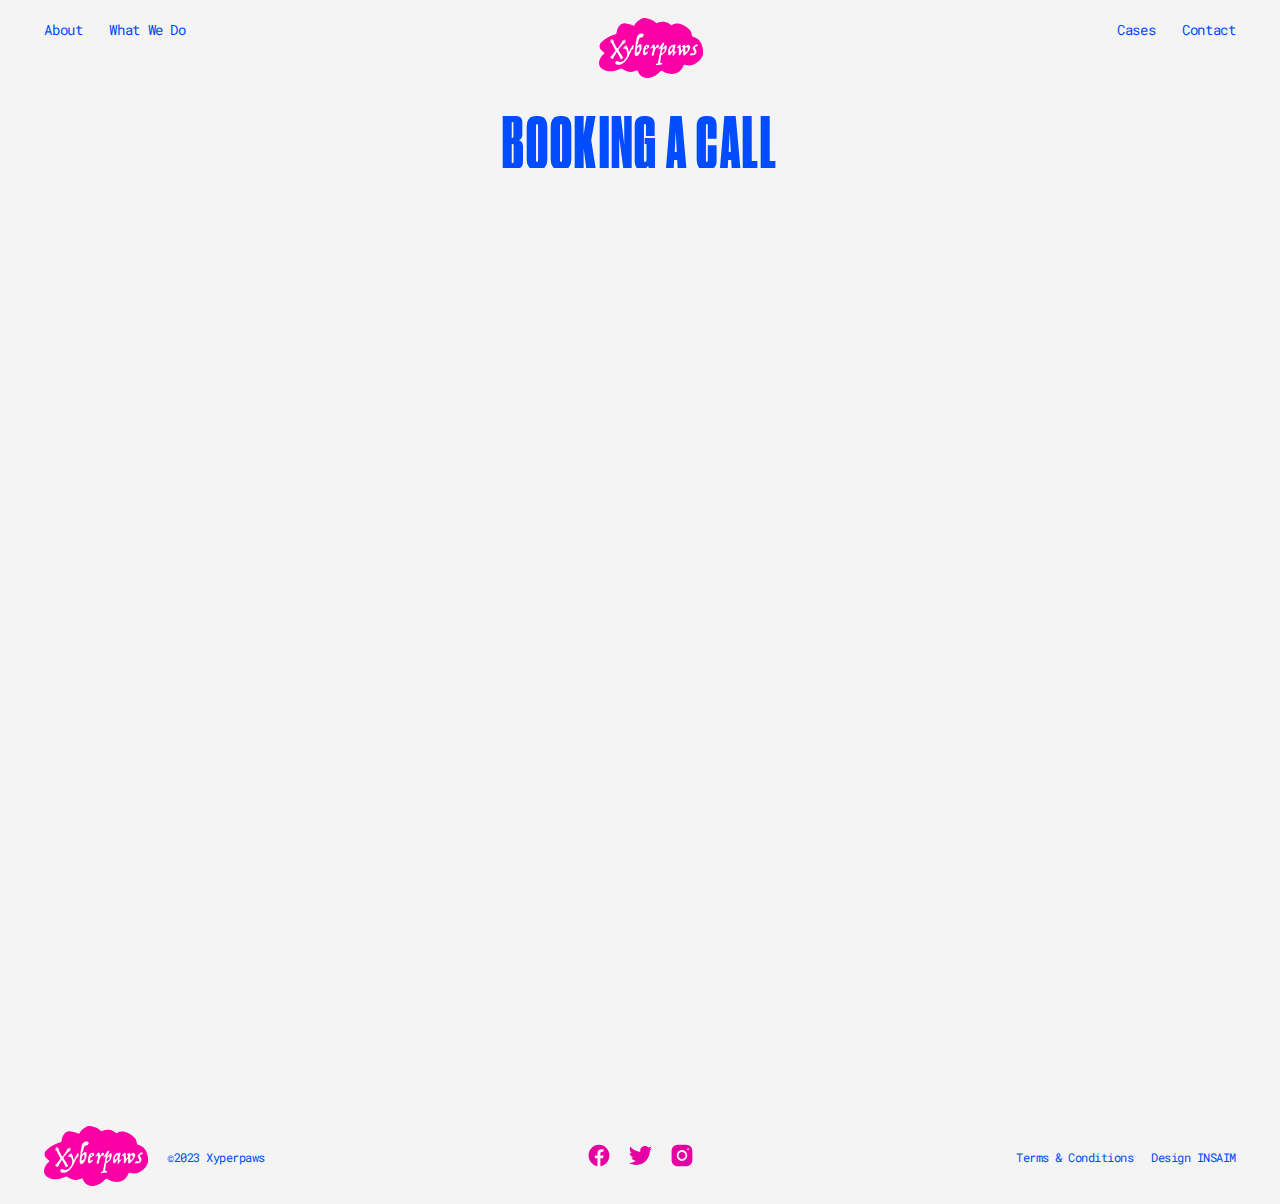
<file: booking-call.html>
<!DOCTYPE html>
<html lang="ru">
  <head>
    <meta charset="UTF-8">
    <meta name="viewport" content="width=device-width, initial-scale=1.0, user-scalable=no">
    <meta http-equiv="X-UA-Compatible" content="ie=edge">
    <title>xyperpaws</title>
    <link rel="stylesheet" href="/./assets/styles/main.css">
  </head>
  <body>
    <div class="page">
      <header class="header">
        <div class="header__menu-nav"><a class="header__menu-link header__menu-link--mobile-logo">
            <picture class="core-picture header__logo"><!----><!---->
              <source srcset="./assets/images/logo.svg" media="(min-width: 1280px)"><img class="lazyload" src="./assets/images/logo.svg" alt="slide" title="slide">
            </picture></a>
          <input id="menu-toggle" type="checkbox">
          <label class="header__menu-button-container" for="menu-toggle">
            <div class="header__menu-button"></div>
          </label>
          <div class="header__menu-container">
            <ul class="header__menu-list">
              <li class="header__menu-item"><a class="header__menu-link" href="#about" data-anchor="section-undefined">About</a></li>
              <li class="header__menu-item"><a class="header__menu-link" href="#whatwedo" data-anchor="section-undefined">What We Do</a></li>
              <li class="header__menu-item header__menu-item--logo"><a class="header__menu-link" data-anchor="section-undefined">
                  <picture class="core-picture header__logo"><!----><!---->
                    <source srcset="./assets/images/logo.svg" media="(min-width: 1280px)"><img class="lazyload" src="./assets/images/logo.svg" alt="slide" title="slide">
                  </picture></a></li>
              <li class="header__menu-item"><a class="header__menu-link" href="#cases" data-anchor="section-undefined">Cases</a></li>
              <li class="header__menu-item"><a class="header__menu-link" href="#contact" data-anchor="section-undefined">Contact</a></li>
            </ul>
          </div>
        </div>
      </header>
      <script>
        window.INIT = {
          xyperpaws: {"bookingCall":{"title":"Booking a call"}}
        };
        
      </script>
      <div class="main">
        <section class="booking-call">
          <div class="core-container">
            <div class="booking-call__content">
              <h1 class="title core-title">Booking a call</h1>
              <!-- Calendly inline widget begin-->
              <div class="calendly-inline-widget" data-url="https://calendly.com/drazdou/30min" style="min-width:320px;height:900px"></div>
              <script type="text/javascript" src="https://assets.calendly.com/assets/external/widget.js" async=""></script>
            </div>
          </div>
        </section>
      </div>
      <footer class="footer">
        <div class="core-container footer__container">
          <div class="footer__content">
            <ul class="footer__list footer__list--column-mobile">
              <li><a href="/">
                  <picture class="core-picture footer__logo"><!----><!---->
                    <source srcset="./assets/images/logo.svg" media="(min-width: 1280px)"><img src="./assets/images/logo.svg" alt="" title="">
                  </picture></a></li>
              <li class="footer__item footer__item--desktop"><a class="footer__link">©2023 Xyperpaws</a></li>
            </ul>
            <ul class="footer__list footer__list--social-icons">
              <li><a href="#">
                  <picture class="core-picture footer__social-icon"><!----><!---->
                    <source srcset="./assets/images/facebook.svg" media="(min-width: 1280px)"><img class="lazyload" src="./assets/images/facebook.svg" alt="" title="">
                  </picture></a></li>
              <li><a href="#">
                  <picture class="core-picture footer__social-icon"><!----><!---->
                    <source srcset="./assets/images/twitter.svg" media="(min-width: 1280px)"><img class="lazyload" src="./assets/images/twitter.svg" alt="" title="">
                  </picture></a></li>
              <li><a href="#">
                  <picture class="core-picture footer__social-icon"><!----><!---->
                    <source srcset="./assets/images/instagram.svg" media="(min-width: 1280px)"><img class="lazyload" src="./assets/images/instagram.svg" alt="" title="">
                  </picture></a></li>
            </ul>
            <ul class="footer__list">
              <li class="footer__item footer__item--mobile"><a class="footer__link">©2023 Xyperpaws</a></li>
              <li class="footer__item"><a class="footer__link" href="#">Terms & Conditions</a></li>
              <li class="footer__item"><a class="footer__link" href="#">Design INSAIM</a></li>
            </ul>
          </div>
        </div>
      </footer>
    </div>
    <script type="text/javascript" src="/./assets/scripts/chunk/1-09d321f7cd3c48adc680.chunk.js" async defer></script>
    <script type="text/javascript" src="/./assets/scripts/main.bundle.js" async defer></script>
  </body>
</html>
</file>
<file: assets/styles/main.css>
@font-face{font-family:Druk Condensed Super;src:url(/assets/fonts/DrunkCondensed/Druk-Condensed-Super-Web.eot);src:url(/assets/fonts/DrunkCondensed/Druk-Condensed-Super-Web.eot#iefix) format("embedded-opentype"),url(/assets/fonts/DrunkCondensed/Druk-Condensed-Super-Web.woff2) format("woff2"),url(../../assets/fonts/Druk-Condensed-Super-Web.woff) format("woff"),url(/assets/fonts/DrunkCondensed/Druk-Condensed-Super-Web.ttf) format("truetype");font-weight:400;font-style:normal;font-display:auto}@font-face{font-family:Roboto Mono;src:url(/assets/fonts/RobotoMono/RobotoMono-MediumItalic.ttf) format("truetype");font-weight:500;font-style:italic;font-display:auto}@font-face{font-family:Roboto Mono;src:url(/assets/fonts/RobotoMono/RobotoMono-Regular.ttf) format("truetype");font-weight:400;font-style:normal;font-display:auto}*{padding:0;margin:0;outline:0}*,:after,:before{box-sizing:border-box}html{font-size:16px;height:100%;width:100%}body{font-family:Roboto Mono,sans-serif;color:#000;background:#f5f4f4}body,html{height:100%;width:100%}footer{-ms-flex-negative:0;flex-shrink:0}a{text-decoration:none;outline:0;cursor:pointer;transition:color .3s ease}textarea{resize:none;-ms-overflow-style:none}input[type=number]{-moz-appearance:textfield}input[type=number]::-webkit-inner-spin-button,input[type=number]::-webkit-outer-spin-button{-webkit-appearance:none;margin:0}input,textarea{cursor:text}button{background:none}button,input,select,textarea{font-family:Roboto Mono,sans-serif;border:0;outline:0;padding:0;border-radius:0;cursor:pointer;box-shadow:none;appearance:none}button::-ms-clear,button::-ms-reveal,input::-ms-clear,input::-ms-reveal,select::-ms-clear,select::-ms-reveal,textarea::-ms-clear,textarea::-ms-reveal{display:none}button::-moz-focus-inner,button::-moz-focus-outer,input::-moz-focus-inner,input::-moz-focus-outer,select::-moz-focus-inner,select::-moz-focus-outer,textarea::-moz-focus-inner,textarea::-moz-focus-outer{border:0}ul{list-style:none}ul li{list-style-image:url([data-uri])}img{max-width:100%;height:auto}picture,svg{display:block}svg{width:100%;height:100%;transition:stroke .3s ease,fill .3s ease;pointer-events:none}.page{-ms-flex:1 0 auto;flex:1 0 auto;overflow:hidden}.lazyload,.lazyloading{opacity:0}.lazyloaded{opacity:1;transition:opacity .3s ease}.body-overflow-lock{overflow:hidden}.swiper-container{margin-left:auto;margin-right:auto;position:relative;overflow:hidden;z-index:1}.swiper-container .swiper-notification{position:absolute;left:0;top:0;pointer-events:none;opacity:0;z-index:-1000}.swiper-wrapper{z-index:1;display:-ms-flexbox;display:flex;transition-property:transform;box-sizing:content-box;transform:translateZ(0)}.swiper-slide,.swiper-wrapper{position:relative;width:100%;height:100%}.swiper-slide{-ms-flex-negative:0;flex-shrink:0}.swiper-container-no-flexbox .swiper-slide{float:left}.swiper-container-vertical>.swiper-wrapper{-ms-flex-direction:column;flex-direction:column}.swiper-container-android .swiper-slide{transform:translateZ(0)}.swiper-container-multirow>.swiper-wrapper{-ms-flex-wrap:wrap;flex-wrap:wrap}.swiper-container-free-mode>.swiper-wrapper{transition-timing-function:ease-out;margin:0 auto}.swiper-container-autoheight,.swiper-container-autoheight .swiper-slide{height:auto}.swiper-container-autoheight .swiper-wrapper{-ms-flex-align:start;align-items:flex-start;transition-property:transform,height}.swiper-wp8-horizontal{-ms-touch-action:pan-y;touch-action:pan-y}.swiper-wp8-vertical{-ms-touch-action:pan-x;touch-action:pan-x}.swiper-pagination-progress{background:rgba(0,0,0,.25);position:absolute}.swiper-pagination-progress .swiper-pagination-progressbar{background:#007aff;position:absolute;left:0;top:0;width:100%;height:100%;transform:scale(0);transform-origin:left top}.swiper-container-rtl .swiper-pagination-progress .swiper-pagination-progressbar{transform-origin:right top}.swiper-container-horizontal>.swiper-pagination-progress{width:100%;height:4px;left:0;top:0}.swiper-container-vertical>.swiper-pagination-progress{width:4px;height:100%;left:0;top:0}.swiper-pagination-progress.swiper-pagination-white{background:hsla(0,0%,100%,.5)}.swiper-pagination-progress.swiper-pagination-white .swiper-pagination-progressbar{background:#fff}.swiper-pagination-progress.swiper-pagination-black .swiper-pagination-progressbar{background:#000}.swiper-container-3d .swiper-cube-shadow,.swiper-container-3d .swiper-slide,.swiper-container-3d .swiper-slide-shadow-bottom,.swiper-container-3d .swiper-slide-shadow-left,.swiper-container-3d .swiper-slide-shadow-right,.swiper-container-3d .swiper-slide-shadow-top,.swiper-container-3d .swiper-wrapper{transform-style:preserve-3d}.swiper-container-3d .swiper-slide-shadow-bottom,.swiper-container-3d .swiper-slide-shadow-left,.swiper-container-3d .swiper-slide-shadow-right,.swiper-container-3d .swiper-slide-shadow-top{position:absolute;left:0;top:0;width:100%;height:100%;pointer-events:none;z-index:10}.swiper-container-3d .swiper-slide-shadow-left{background-image:linear-gradient(270deg,rgba(0,0,0,.5),transparent)}.swiper-container-3d .swiper-slide-shadow-right{background-image:linear-gradient(90deg,rgba(0,0,0,.5),transparent)}.swiper-container-3d .swiper-slide-shadow-top{background-image:linear-gradient(0deg,rgba(0,0,0,.5),transparent)}.swiper-container-3d .swiper-slide-shadow-bottom{background-image:linear-gradient(180deg,rgba(0,0,0,.5),transparent)}.swiper-container-coverflow .swiper-wrapper{-ms-perspective:1200}.swiper-zoom-container{width:100%;height:100%;display:-ms-flexbox;display:flex;-ms-flex-pack:center;justify-content:center;-ms-flex-align:center;align-items:center;text-align:center}.swiper-zoom-container>canvas,.swiper-zoom-container>img,.swiper-zoom-container>svg{max-width:100%;max-height:100%;object-fit:contain}.swiper-scrollbar{border-radius:.625rem;position:relative;-ms-touch-action:none;background:rgba(0,0,0,.1)}.swiper-container-horizontal>.swiper-scrollbar{position:absolute;left:1%;bottom:3px;z-index:50;height:5px;width:98%}.swiper-container-vertical>.swiper-scrollbar{position:absolute;right:3px;top:1%;z-index:50;width:5px;height:98%}.swiper-scrollbar-drag{height:100%;width:100%;position:relative;background:rgba(0,0,0,.5);border-radius:.625rem;left:0;top:0}.swiper-scrollbar-cursor-drag{cursor:move}.swiper-lazy-preloader{width:2.625rem;height:2.625rem;position:absolute;left:50%;top:50%;margin-left:-21px;margin-top:-21px;z-index:10;transform-origin:50%;animation:a 1s steps(12) infinite}.swiper-lazy-preloader:after{display:block;content:"";width:100%;height:100%;background-image:url("data:image/svg+xml;charset=utf-8,%3Csvg viewBox='0 0 120 120' xmlns='http://www.w3.org/2000/svg' xmlns:xlink='http://www.w3.org/1999/xlink'%3E%3Cdefs%3E%3Cpath id='a' stroke='%236c6c6c' stroke-width='11' stroke-linecap='round' d='M60 7v20'/%3E%3C/defs%3E%3Cuse xlink:href='%23a' opacity='.27'/%3E%3Cuse xlink:href='%23a' opacity='.27' transform='rotate(30 60 60)'/%3E%3Cuse xlink:href='%23a' opacity='.27' transform='rotate(60 60 60)'/%3E%3Cuse xlink:href='%23a' opacity='.27' transform='rotate(90 60 60)'/%3E%3Cuse xlink:href='%23a' opacity='.27' transform='rotate(120 60 60)'/%3E%3Cuse xlink:href='%23a' opacity='.27' transform='rotate(150 60 60)'/%3E%3Cuse xlink:href='%23a' opacity='.37' transform='rotate(180 60 60)'/%3E%3Cuse xlink:href='%23a' opacity='.46' transform='rotate(210 60 60)'/%3E%3Cuse xlink:href='%23a' opacity='.56' transform='rotate(240 60 60)'/%3E%3Cuse xlink:href='%23a' opacity='.66' transform='rotate(270 60 60)'/%3E%3Cuse xlink:href='%23a' opacity='.75' transform='rotate(300 60 60)'/%3E%3Cuse xlink:href='%23a' opacity='.85' transform='rotate(330 60 60)'/%3E%3C/svg%3E");background-position:50%;background-size:100%;background-repeat:no-repeat}.swiper-lazy-preloader-white:after{background-image:url("data:image/svg+xml;charset=utf-8,%3Csvg viewBox='0 0 120 120' xmlns='http://www.w3.org/2000/svg' xmlns:xlink='http://www.w3.org/1999/xlink'%3E%3Cdefs%3E%3Cpath id='a' stroke='%23fff' stroke-width='11' stroke-linecap='round' d='M60 7v20'/%3E%3C/defs%3E%3Cuse xlink:href='%23a' opacity='.27'/%3E%3Cuse xlink:href='%23a' opacity='.27' transform='rotate(30 60 60)'/%3E%3Cuse xlink:href='%23a' opacity='.27' transform='rotate(60 60 60)'/%3E%3Cuse xlink:href='%23a' opacity='.27' transform='rotate(90 60 60)'/%3E%3Cuse xlink:href='%23a' opacity='.27' transform='rotate(120 60 60)'/%3E%3Cuse xlink:href='%23a' opacity='.27' transform='rotate(150 60 60)'/%3E%3Cuse xlink:href='%23a' opacity='.37' transform='rotate(180 60 60)'/%3E%3Cuse xlink:href='%23a' opacity='.46' transform='rotate(210 60 60)'/%3E%3Cuse xlink:href='%23a' opacity='.56' transform='rotate(240 60 60)'/%3E%3Cuse xlink:href='%23a' opacity='.66' transform='rotate(270 60 60)'/%3E%3Cuse xlink:href='%23a' opacity='.75' transform='rotate(300 60 60)'/%3E%3Cuse xlink:href='%23a' opacity='.85' transform='rotate(330 60 60)'/%3E%3C/svg%3E")}@keyframes a{to{transform:rotate(1turn)}}.swiper-pagination{width:100%;height:.5625rem;display:-ms-flexbox;display:flex;-ms-flex-align:center;align-items:center;text-align:center;transition:.3s;transform:translateZ(0);z-index:10}.swiper-pagination.swiper-pagination-hidden{opacity:0}.swiper-pagination-bullet{display:-ms-flexbox;display:flex;width:.6875rem;height:.6875rem;border:1px solid #dadada;border-radius:50%;margin-right:.9375rem;background-color:hsla(0,0%,100%,.4);transition:.4s;cursor:pointer}.swiper-pagination-bullet:last-of-type{margin-right:0}.swiper-pagination-bullet.swiper-pagination-bullet-active,.swiper-pagination-bullet:hover{border-color:#316da3;background-color:#316da3}button.swiper-pagination-bullet{border:none;margin:0;padding:0;box-shadow:none;appearance:none}.swiper-pagination-bullets-dynamic{overflow:hidden}.swiper-pagination-bullets-dynamic .swiper-pagination-bullet{transform:scale(.33);position:relative}.swiper-pagination-bullets-dynamic .swiper-pagination-bullet-active,.swiper-pagination-bullets-dynamic .swiper-pagination-bullet-active-main{transform:scale(1)}.swiper-pagination-bullets-dynamic .swiper-pagination-bullet-active-next,.swiper-pagination-bullets-dynamic .swiper-pagination-bullet-active-next-next,.swiper-pagination-bullets-dynamic .swiper-pagination-bullet-active-prev,.swiper-pagination-bullets-dynamic .swiper-pagination-bullet-active-prev-prev{transform:scale(0)}.swiper-pagination-clickable .swiper-pagination-bullet{cursor:pointer}.swiper-pagination-white .swiper-pagination-bullet{background:#fff}.swiper-container-vertical>.swiper-pagination-bullets{right:.625rem;top:50%;transform:translate3d(0,-50%,0)}.swiper-container-vertical>.swiper-pagination-bullets .swiper-pagination-bullet{margin:5px 0;display:block}.swiper-container-horizontal .swiper-pagination-bullets.swiper-pagination-bullets-dynamic .swiper-pagination-bullet{transition:transform .2s,left .2s}.swiper-container-horizontal.swiper-container-rtl .swiper-pagination-bullets-dynamic .swiper-pagination-bullet{transition:transform .2s,right .2s}.core-animation{will-change:transform,opacity}.core-animation--opacity,.core-animation--opacity>*{opacity:0}.core-container{padding:0 2.6666666667vw;margin:auto;max-width:100vw;font-weight:500}@media(min-width:1024px){.core-container{padding:0 3.4722222222vw}}.core-btn{font-family:Roboto Mono;font-weight:400;font-size:4.2666666667vw;line-height:5.8666666667vw;text-align:center;letter-spacing:-.04em;color:#fff;background:#fc00a5;border-radius:5px;padding:3.2vw 6.6666666667vw;pointer-events:auto}@media(min-width:768px){.core-btn{padding:1.0416666667vw 2.0833333333vw;line-height:1.7361111111vw;font-size:1.3888888889vw}}@media(min-width:1024px){.core-btn{padding:.8333333333vw 1.7361111111vw;line-height:1.5277777778vw;font-size:1.1111111111vw}}.core-input__field{display:-ms-flexbox;display:flex;-ms-flex-direction:row;flex-direction:row;-ms-flex-align:start;align-items:flex-start;padding:5.3333333333vw;gap:2.6666666667vw;width:100%;font-style:normal;font-weight:400;font-size:3.7333333333vw;line-height:135%;letter-spacing:-.04em;color:#004cfe;background:#f5f4f4;border-radius:5px}.core-input__field:-ms-input-placeholder{color:#004cfe}.core-input__field::placeholder{color:#004cfe}@media(min-width:768px){.core-input__field{font-size:.9722222222vw;line-height:1.3194444444vw;gap:.6944444444vw;padding:1.3888888889vw}}.core-input__field--textarea{height:32vw}@media(min-width:768px){.core-input__field--textarea{height:8.3333333333vw}}.core-input--radio{display:-ms-flexbox;display:flex;gap:4.5333333333vw 2.6666666667vw;-ms-flex-align:start;align-items:flex-start}@media(min-width:768px){.core-input--radio{-ms-flex-align:center;align-items:center}}.core-input--radio input[type=radio]{-ms-flex-negative:0;flex-shrink:0;appearance:none;align-self:flex-start;margin:0;font:inherit;color:currentColor;width:5.3333333333vw;height:5.3333333333vw;border:1px solid #fc00a5;border-radius:3px;padding:2.6666666667vw;display:-ms-grid;display:grid;place-content:center}@media(min-width:768px){.core-input--radio input[type=radio]{padding:.6944444444vw;width:1.3888888889vw;height:1.3888888889vw}}.core-input--radio input[type=radio]:before{content:"";width:.4166666667vw;height:.4166666667vw;border-radius:50%;transform:scale(0);transition:transform .12s ease-in-out;box-shadow:inset 1em 1em}.core-input--radio input[type=radio]:checked:before{transform:scale(3);color:#fc00a5}@media(min-width:768px){.core-input--radio input[type=radio]:checked:before{transform:scale(1)}}@media(min-width:768px){.core-input--radio{width:100%;gap:1.1805555556vw .6944444444vw}}.core-input__text{font-family:Roboto Mono;font-style:normal;font-weight:400;font-size:3.7333333333vw;line-height:135%;letter-spacing:-.04em;color:#fc00a5}@media(min-width:768px){.core-input__text{font-size:.9722222222vw;max-width:15.2777777778vw;input:-internal-autofill-selected}}.core-input--error>input,.core-input--error>textarea{background:rgba(252,0,165,.2)}input:-webkit-autofill,input:-webkit-autofill:focus,input:-webkit-autofill:hover{-webkit-text-fill-color:#004cfe;-webkit-box-shadow:0 0 0 40rem #f5f4f4 inset}.core-input--error>input:-webkit-autofill,.core-input--error>input:-webkit-autofill:focus,.core-input--error>input:-webkit-autofill:hover{-webkit-text-fill-color:#004cfe;-webkit-box-shadow:0 0 0 40rem rgba(252,0,165,.2) inset}.title{font-family:Druk Condensed Super,sans-serif;font-style:normal;font-weight:500;font-size:13.3333333333vw;line-height:10.6666666667vw;text-align:center;letter-spacing:.03em;text-transform:uppercase;color:#004cfe;margin-bottom:10.6666666667vw;clip-path:polygon(0 0,100% 0,100% 100%,0 100%)}.title,.title .char{position:relative;top:-1.3333333333vw}@media(min-width:375px){.title,.title .char{top:-.3472222222vw}.title .char{position:relative}}@media(min-width:768px){.title{font-size:5.5555555556vw;line-height:4.4444444444vw;margin-bottom:2.7777777778vw}}@media(min-width:1024px){.title{font-size:5.5555555556vw;line-height:4.4444444444vw}}.core-picture{display:block}.core-picture img{display:block;width:100%;height:100%}.core-text{color:#000;font-size:.9722222222vw;line-height:1.3888888889vw;margin-bottom:3.0555555556vw}@media(min-width:1280px){.core-text{font-size:1.25vw;line-height:2.0833333333vw}}.header{position:fixed;top:0;left:0;right:0;z-index:500}@media(min-width:768px){.header{position:absolute}}.header__menu-nav{padding:2.6666666667vw;display:-ms-flexbox;display:flex;-ms-flex-pack:justify;justify-content:space-between;background-color:#f5f4f4}@media(min-width:768px){.header__menu-nav{padding-top:1.3888888889vw;padding-left:3.4722222222vw;padding-right:3.4722222222vw;background:transparent}}.header__mobile-container{padding:2.6666666667vw;display:-ms-flexbox;display:flex;-ms-flex-pack:justify;justify-content:space-between}@media(min-width:768px){.header__mobile-container{display:none}}.header__menu-button-container{width:13.3333333333vw;height:13.3333333333vw;z-index:200;display:-ms-flexbox;display:flex;-ms-flex-align:center;align-items:center;-ms-flex-pack:center;justify-content:center;cursor:pointer;-ms-flex-direction:column;flex-direction:column}@media(min-width:768px){.header__menu-button-container{display:none}}.header__menu-button{width:100%;height:100%;display:-ms-flexbox;display:flex;-ms-flex-pack:center;justify-content:center;-ms-flex-align:center;align-items:center;border-radius:5px;background:#004cfe}.header__menu-button:after,.header__menu-button:before{display:block;background-color:#fff;position:absolute;height:.5333333333vw;width:5.3333333333vw;transition:transform .4s cubic-bezier(.23,1,.32,1);border-radius:2px}.header__menu-button:before{content:"";margin-top:1.0666666667vw;background-color:#fff}.header__menu-button:after{content:"";margin-top:-1.0666666667vw;background-color:#fff}#menu-toggle:checked+.header__menu-button-container .header__menu-button:before{margin-top:0;transform:rotate(405deg);background-color:#004cfe}#menu-toggle:checked+.header__menu-button-container .header__menu-button{background-color:#fff}#menu-toggle:checked+.header__menu-button-container .header__menu-button:after{margin-top:0;transform:rotate(-405deg);background-color:#004cfe}.header__menu-container{display:none;-ms-flex-align:center;align-items:center;-ms-flex-pack:center;justify-content:center;position:fixed;top:0;left:0;right:0;bottom:0;background:#004cfe}@media(min-width:768px){.header__menu-container{display:block;position:static;background:transparent;width:100%}}#menu-toggle:checked~.header__menu-container,.header__menu-list{display:-ms-flexbox;display:flex}.header__menu-list{-ms-flex-align:start;align-items:flex-start;-ms-flex-direction:column;flex-direction:column}@media(min-width:768px){.header__menu-list{gap:2.0833333333vw;-ms-flex-direction:row;flex-direction:row;-ms-flex-pack:justify;justify-content:space-between}}.header__menu-link{font-family:Roboto Mono;font-style:normal;font-weight:400;font-size:4.2666666667vw;line-height:135%;text-align:center;letter-spacing:-.0277777778vw;color:#fff}@media(min-width:768px){.header__menu-link{gap:1.3888888889vw;-ms-flex-direction:row;flex-direction:row;color:#004cfe;font-size:1.1111111111vw}}.header__menu-link--mobile-logo{z-index:200;display:inline-block;width:22.9333333333vw;height:13.3333333333vw}@media(min-width:768px){.header__menu-link--mobile-logo{display:none}}.header__menu-item{margin:auto}@media(min-width:768px){.header__menu-item{margin:unset}}.header__menu-item--logo{display:none;margin:auto}@media(min-width:768px){.header__menu-item--logo{display:inline-block}}.main{display:block}.help-you{position:relative}.help-you__title .word{transform:translateY(150px)}.help-you__title .char{opacity:1!important;transform:translateY(0)!important}.help-you__content{padding-top:13.3333333333vw;padding-bottom:21.3333333333vw}@media(min-width:768px){.help-you__content{padding-top:6.9444444444vw;padding-bottom:6.9444444444vw}}.help-you__items{display:-ms-flexbox;display:flex;-ms-flex-wrap:wrap;flex-wrap:wrap;-ms-flex-direction:column;flex-direction:column;gap:2.6666666667vw;margin-bottom:10.6666666667vw}@media(min-width:768px){.help-you__items{margin-bottom:2.7777777778vw;gap:2.0833333333vw;-ms-flex-direction:row;flex-direction:row}}@media(min-width:1024px){.help-you__items{gap:2.0833333333vw}}.help-you__item{width:100%;position:relative;clip-path:polygon(0 0,100% 0,100% 100%,0 100%);opacity:0;transform:translateY(100px)}@media(min-width:768px){.help-you__item{width:calc(33.3333333333% - 1.4vw)}}.help-you__item-content{padding:5.3333333333vw;height:100%;background:#fff;border-radius:5px}@media(min-width:768px){.help-you__item-content{padding:1.3888888889vw}}.help-you__item-title{display:-ms-flexbox;display:flex;gap:2.6666666667vw;font-style:italic;font-weight:500;font-size:5.3333333333vw;line-height:7.2vw;margin-bottom:2.6666666667vw;letter-spacing:-.04em;color:#004cfe}.help-you__item-title:before{box-sizing:content-box;-ms-flex-negative:0;flex-shrink:0;width:1.6vw;height:1.6vw;margin-top:.9333333333vw;display:block;background-color:#fff;border:1.8666666667vw solid #004cfe;border-radius:100%;content:""}@media(min-width:768px){.help-you__item-title{gap:.6944444444vw;font-style:italic;font-weight:500;font-size:1.5277777778vw;line-height:2.0833333333vw;margin-bottom:.6944444444vw}.help-you__item-title:before{width:.4166666667vw;height:.4166666667vw;margin-top:.2430555556vw;border:.4861111111vw solid #004cfe}}.help-you__item-text{font-style:normal;font-weight:400;font-size:4.2666666667vw;line-height:5.8666666667vw;padding-left:8vw;letter-spacing:-.04em;color:#fc00a5}.help-you__item-text br{display:none}@media(min-width:768px){.help-you__item-text{font-size:1.1111111111vw;line-height:1.5277777778vw;padding-left:2.0833333333vw}.help-you__item-text br{display:block}}.help-you__button{display:inline-block;margin:auto;opacity:0}.help-you__button-container{text-align:center}.case-study{position:relative}.case-study__title{color:#fff;text-align:center;text-transform:uppercase;margin-bottom:18.6666666667vw}@media(min-width:768px){.case-study__title{margin-bottom:4.8611111111vw}}.case-study__title .char{transform:translateY(-200px)}.case-study__content{position:relative;background:#004cfe;border-radius:20px;padding:16vw 2.6666666667vw 5.3333333333vw;margin:-2.6666666667vw}@media(min-width:768px){.case-study__content{padding:4.1666666667vw 3.3680555556vw 2.7777777778vw;margin:0}}.case-study__item{position:relative}.case-study__item:not(:last-child){margin-bottom:18.6666666667vw}.case-study__item:first-child .case-study__case-image{width:100%;height:0;padding-top:57.9375%;position:relative}@media(min-width:768px){.case-study__item:first-child .case-study__case-image{position:sticky;top:2.0833333333vw;padding-top:128%}}@media(min-width:768px){.case-study__item:nth-child(2) .case-study__column{max-width:36.8055555556vw}}@media(min-width:1441px){.case-study__item:nth-child(2) .case-study__column{max-width:unset;width:calc(50% - 4.58333vw)}}.case-study__item:nth-child(2) .case-study__case-image{width:100%;height:0;padding-top:56.25%;position:relative}@media(min-width:768px){.case-study__item:nth-child(2) .case-study__case-image{position:sticky;top:2.0833333333vw;padding-top:115%}}.case-study__item:nth-child(3) .case-study__case-image{width:100%;height:0;padding-top:56.25%;position:relative}@media(min-width:768px){.case-study__item:nth-child(3) .case-study__case-image{position:sticky;top:2.0833333333vw;padding-top:103.6%}}@media(min-width:768px){.case-study__item:not(:last-child){margin-bottom:4.8611111111vw}}.case-study__item-content{background-color:#fff;padding:10.6666666667vw 5.3333333333vw;border-radius:10px;display:-ms-flexbox;display:flex;-ms-flex-direction:column;flex-direction:column;-ms-flex-wrap:wrap;flex-wrap:wrap;gap:10.6666666667vw}@media(min-width:768px){.case-study__item-content{gap:4.5833333333vw;-ms-flex-direction:row;flex-direction:row;padding:2.7777777778vw;-ms-flex-pack:justify;justify-content:space-between}}.case-study__item-position{font-family:Druk Condensed Super,sans-serif;position:absolute;display:-ms-flexbox;display:flex;-ms-flex-pack:center;justify-content:center;-ms-flex-align:center;align-items:center;left:50%;top:-8.8vw;border-radius:100%;width:16vw;height:16vw;background:#004cfe;border:1.3333333333vw solid #fff;text-align:center;color:#fff;font-size:5.3333333333vw;transform:translateX(-50%);line-height:1.1111111111vw}@media(min-width:768px){.case-study__item-position{top:-2.0833333333vw;width:4.8611111111vw;height:4.8611111111vw;border:.3472222222vw solid #fff;font-size:2.0833333333vw;line-height:1.6666666667vw}}.case-study__item-header{margin-bottom:15.7333333333vw}@media(min-width:768px){.case-study__item-header{margin-bottom:4.1666666667vw}}.case-study__item-title{font-style:normal;font-weight:500;font-size:10.6666666667vw;line-height:8.5333333333vw;letter-spacing:.03em;text-transform:uppercase;color:#004cfe;text-align:left;margin-bottom:8vw}@media(min-width:768px){.case-study__item-title{font-size:4.1666666667vw;line-height:3.3333333333vw;margin-bottom:2.0833333333vw;max-width:34.7222222222vw}}.case-study__item-title--one-factura{letter-spacing:.02em}@media(min-width:768px){.case-study__item-title--one-factura{max-width:31.25vw;letter-spacing:.03em}}.case-study__item-subtitle{font-weight:400;font-size:4.2666666667vw;line-height:5.6vw;letter-spacing:-.04em;color:#004cfe;max-width:120vw}@media(min-width:768px){.case-study__item-subtitle{font-size:1.1111111111vw;line-height:1.5277777778vw;max-width:31.25vw}}.case-study__column{width:100%}@media(min-width:768px){.case-study__column{max-width:39.375vw}}@media(min-width:768px){.case-study__column--case-description{max-width:36.8055555556vw}}@media(min-width:1441px){.case-study__column,.case-study__column--case-description{max-width:unset;width:calc(50% - 4.58333vw)}}.case-study__case-image{width:100%;height:0;padding-top:56.25%;position:relative}@media(min-width:768px){.case-study__case-image{position:sticky}}.case-study__case-image img{height:100%;width:100%;object-fit:contain;position:absolute;top:0;left:0;right:0}.case-study__what-we-did-title{font-style:normal;font-weight:400;font-size:4.2666666667vw;line-height:5.6vw;letter-spacing:-.04em;text-transform:uppercase;margin-bottom:4vw;color:#004cfe}@media(min-width:768px){.case-study__what-we-did-title{font-size:1.1111111111vw;line-height:1.5277777778vw;letter-spacing:-.04em;text-transform:uppercase;margin-bottom:1.0416666667vw}}.case-study__what-we-did-items{display:-ms-flexbox;display:flex;-ms-flex-direction:column;flex-direction:column;gap:2.6666666667vw}@media(min-width:768px){.case-study__what-we-did-items{gap:.6944444444vw}}.case-study__what-we-did-item-content{padding:5.3333333333vw 10.6666666667vw 5.3333333333vw 5.3333333333vw;background:#f5f4f4;border-radius:5px}@media(min-width:768px){.case-study__what-we-did-item-content{padding:1.3888888889vw 2.7777777778vw 1.3888888889vw 1.3888888889vw}}.case-study__what-we-did-item-text{display:-ms-flexbox;display:flex;gap:2.6666666667vw;font-weight:400;font-size:4.2666666667vw;line-height:5.8666666667vw;letter-spacing:-.04em;color:#fc00a5}.case-study__what-we-did-item-text:before{box-sizing:content-box;-ms-flex-negative:0;flex-shrink:0;width:1.6vw;height:1.6vw;margin-top:.8vw;display:block;background-color:#fff;border:1.8666666667vw solid #fc00a5;border-radius:100%;content:""}@media(min-width:768px){.case-study__what-we-did-item-text{gap:.6944444444vw;font-size:1.1111111111vw;line-height:1.5277777778vw;max-width:31.9444444444vw}.case-study__what-we-did-item-text:before{border:.4861111111vw solid #fc00a5;width:.4166666667vw;height:.4166666667vw;margin-top:.2083333333vw}}.case-study__designer-info{display:-ms-flexbox;display:flex}.case-study__designer-description{width:55.2vw;padding:9.3333333333vw .5333333333vw 8vw 10.4vw;display:-ms-flexbox;display:flex;-ms-flex-direction:column;flex-direction:column;-ms-flex-pack:center;justify-content:center}@media(min-width:768px){.case-study__designer-description{padding:.3472222222vw;gap:2.7777777778vw;margin-left:-1.7361111111vw;max-width:21.5277777778vw;width:auto}}.case-study__designer-text{font-style:normal;font-weight:400;font-size:3.7333333333vw;position:relative;letter-spacing:-.04em;color:#f5f4f4;margin-bottom:-8vw;line-height:5.0666666667vw}@media(min-width:768px){.case-study__designer-text{font-size:1.1111111111vw;line-height:1.5277777778vw;margin-bottom:-1.5972222222vw}}.case-study__designer{max-width:62vw;margin-left:-23vw;margin-top:-6vw;margin-bottom:-9vw;z-index:20}@media(min-width:768px){.case-study__designer{max-width:32.6388888889vw;margin-left:8.2638888889vw;margin-top:-1.0416666667vw;margin-bottom:-15.6944444444vw;z-index:20}}.case-study__designer-alt{margin-left:-10.6666666667vw;opacity:0}@media(min-width:768px){.case-study__designer-alt{width:100%;margin-left:auto}}.case-study__what-we-did-result-work{background:#fc00a5;padding:5.3333333333vw;color:#fff;margin-top:2.6666666667vw;border-radius:1.3333333333vw;font-style:normal;font-weight:400;font-size:4.2666666667vw;line-height:5.8666666667vw;letter-spacing:-.04em}@media(min-width:768px){.case-study__what-we-did-result-work{padding:1.3888888889vw;margin-top:.6944444444vw;border-radius:.3472222222vw;font-size:1.1111111111vw;line-height:1.5277777778vw}}.case-study__what-we-did-result-work span{max-width:68.2666666667vw;display:inline-block}@media(min-width:768px){.case-study__what-we-did-result-work span{max-width:31.25vw}}.reviews__title{margin-bottom:5.3333333333vw}@media(min-width:768px){.reviews__title{margin-bottom:2.7777777778vw}}.reviews__content{padding-top:21.3333333333vw;margin-left:-2.6666666667vw;margin-right:-2.6666666667vw}@media(min-width:768px){.reviews__content{padding-top:13.1944444444vw;margin-left:-3.4722222222vw;margin-right:-3.4722222222vw}}.reviews__items{padding-top:9.3333333333vw}@media(min-width:768px){.reviews__items{padding-top:2.0833333333vw}}.reviews__item{height:auto;position:relative}.reviews__item:nth-child(1n) .reviews__item-first-letter{background:#004cfe}.reviews__item:nth-child(2n) .reviews__item-first-letter{background:#40ea01}.reviews__item:nth-child(3n) .reviews__item-first-letter{background:#02205f}.reviews__item-first-letter{font-family:Druk Condensed Super,sans-serif;position:absolute;left:50%;top:-8.8vw;border-radius:100%;border:5px solid #fff;background:#004cfe;text-align:center;color:#fff;transform:translateX(-50%);display:-ms-flexbox;display:flex;width:18.6666666667vw;height:18.6666666667vw;-ms-flex-align:center;align-items:center;-ms-flex-pack:center;justify-content:center;font-size:8vw}@media(min-width:768px){.reviews__item-first-letter{font-size:2.0833333333vw;line-height:1.6666666667vw;top:-1.7361111111vw;width:4.8611111111vw;height:4.8611111111vw}}.reviews__item-content{padding:12vw;background:#fff;height:100%;display:-ms-flexbox;display:flex;-ms-flex-direction:column;flex-direction:column;border-radius:.6944444444vw}@media(min-width:768px){.reviews__item-content{padding:3.125vw 3.125vw 4.5138888889vw;gap:2.4305555556vw}}.reviews__item-author{font-style:italic;font-weight:400;font-size:3.7333333333vw;line-height:5.8666666667vw;text-align:center;letter-spacing:-.04em;color:#004cfe}@media(min-width:768px){.reviews__item-author{font-size:.9722222222vw;line-height:1.5277777778vw}}.reviews__item-text{font-style:normal;font-weight:400;font-size:4.2666666667vw;line-height:5.8666666667vw;margin-top:20vw;text-align:center;letter-spacing:-.04em;color:#004cfe}@media(min-width:768px){.reviews__item-text{margin:auto;font-size:1.1111111111vw;line-height:1.5277777778vw}}.reviews__buttons{display:-ms-flexbox;display:flex;-ms-flex-pack:center;justify-content:center;margin-top:10.6666666667vw;gap:16vw}@media(min-width:768px){.reviews__buttons{margin-top:2.7777777778vw;gap:4.1666666667vw}}.reviews__button{width:13.3333333333vw;height:13.3333333333vw;border:.0694444444vw solid #fc00a5;border-radius:1.3333333333vw}.reviews__button:before{font-size:6.1333333333vw}@media(min-width:768px){.reviews__button{width:3.4722222222vw;height:3.4722222222vw;border-radius:.3472222222vw}.reviews__button:before{font-size:1.9444444444vw}}.reviews__button--prev:before{content:"\2190";color:#fc00a5}.reviews__button--next:before{content:"\2192";color:#fc00a5}.what-we-do__content{padding:21.3333333333vw 0;overflow:hidden}@media(min-width:768px){.what-we-do__content{padding:6.9444444444vw 0}}.what-we-do__titles-container{padding-top:2.4305555556vw;padding-bottom:2.5694444444vw}.what-we-do__title-container{padding:5.3333333333vw 0 6.6666666667vw}@media(min-width:768px){.what-we-do__title-container{padding:1.3888888889vw 0}}.what-we-do__title-container--secondary{background-color:#fff;margin-top:-27.2vw;transform:rotate(3deg)}@media(min-width:768px){.what-we-do__title-container--secondary{margin-top:-9.7222222222vw;transform:rotate(2.8deg)}}.what-we-do__title-container--primary{transform:rotate(-4deg);z-index:10;position:relative;background-color:#004cfe}@media(min-width:768px){.what-we-do__title-container--primary{transform:rotate(-2.59deg)}}.what-we-do__title{display:block;font-style:normal;font-weight:500;font-size:18.6666666667vw;line-height:14.9333333333vw;text-align:center;letter-spacing:.03em;text-transform:uppercase;white-space:nowrap;margin-bottom:0}@media(min-width:768px){.what-we-do__title{font-size:8.3333333333vw;line-height:6.6666666667vw}}.what-we-do__title--primary{color:#fff;width:calc(100% + 500px)}.what-we-do__title--secondary{color:#f5f4f4;width:calc(100% + 500px)}.what-we-do__title .char{opacity:1!important;transform:unset!important}.what-we-do__cards{padding-top:10.6666666667vw;display:-ms-flexbox;display:flex;-ms-flex-direction:column;flex-direction:column;gap:10.6666666667vw}@media(min-width:768px){.what-we-do__cards{-ms-flex-direction:row;flex-direction:row;gap:4.5833333333vw;padding-top:2.7777777778vw;padding-left:4.7222222222vw}}.what-we-do__item{width:100%;position:relative;opacity:0;transform:translateY(200px)}.what-we-do__item-content{padding:5.3333333333vw;height:100%;background:#fff;border-radius:1.3333333333vw}@media(min-width:768px){.what-we-do__item-content{padding:1.3888888889vw 2.7777777778vw 1.3888888889vw 1.3888888889vw;border-radius:.3472222222vw}}.what-we-do__item-title{display:-ms-flexbox;display:flex;gap:2.6666666667vw;font-style:italic;font-weight:500;font-size:5.3333333333vw;line-height:7.2vw;margin-bottom:2.6666666667vw;letter-spacing:-.04em;color:#004cfe}.what-we-do__item-title:before{box-sizing:content-box;-ms-flex-negative:0;flex-shrink:0;width:1.6vw;height:1.6vw;margin-top:.9333333333vw;display:block;background-color:#fff;border:1.8666666667vw solid #004cfe;border-radius:100%;content:""}@media(min-width:768px){.what-we-do__item-title{gap:.6944444444vw;font-size:1.5277777778vw;line-height:2.0833333333vw;margin-bottom:.6944444444vw}.what-we-do__item-title:before{box-sizing:content-box;-ms-flex-negative:0;flex-shrink:0;width:.4166666667vw;height:.4166666667vw;margin-top:.2430555556vw;display:block;background-color:#fff;border:.4861111111vw solid #004cfe;border-radius:100%;content:""}}.what-we-do__item-text{font-style:normal;font-weight:400;font-size:4.2666666667vw;line-height:5.8666666667vw;padding-left:8vw;letter-spacing:-.04em;color:#fc00a5;max-width:85.3333333333vw}@media(min-width:768px){.what-we-do__item-text{font-size:1.1111111111vw;line-height:1.5277777778vw;padding-left:2.0833333333vw;max-width:31.25vw}}.what-we-do__manager-alt{font-style:normal;font-weight:400;font-size:4.2666666667vw;line-height:5.8666666667vw;width:45.8666666667vw;letter-spacing:-.04em;margin-right:auto;color:#004cfe;text-align:left}@media(min-width:768px){.what-we-do__manager-alt{line-height:1.5277777778vw;font-size:1.1111111111vw;min-width:11.9444444444vw;max-width:18.4027777778vw;margin-right:auto;width:auto;text-align:right}}.what-we-do__image{margin-top:-21.3333333333vw;width:109.3333333333vw;position:relative;right:-16.2666666667vw;margin-left:auto}@media(min-width:768px){.what-we-do__image{margin-top:-2.7777777778vw;width:47.4305555556vw;right:-2.3611111111vw}}.what-we-do__items{display:-ms-flexbox;display:flex;-ms-flex-direction:column;flex-direction:column;gap:2.6666666667vw}@media(min-width:768px){.what-we-do__items{gap:.6944444444vw}}.what-we-do__button{margin-top:2.6666666667vw;width:100%;padding:13.3333333333vw 0;display:inline-block;opacity:0}@media(min-width:768px){.what-we-do__button{margin-top:.6944444444vw;padding:3.4722222222vw 0}}.what-we-do__column{width:100%}@media(min-width:768px){.what-we-do__column{max-width:36.8055555556vw}}.what-we-do__column--manager-info{display:-ms-flexbox;display:flex;-ms-flex-direction:column;flex-direction:column;opacity:0;scale:0;padding:1.0416666667vw 0}@media(min-width:1441px){.what-we-do__column{width:calc(50% - 1.1vw)}}.booking-call__content{padding-top:9.0277777778vw}.hero{position:relative}.hero__title{line-height:14.9333333333vw;font-size:18.6666666667vw;text-align:center;font-weight:500;letter-spacing:.03em;text-transform:uppercase;color:#004cfe;margin-bottom:0}@media(min-width:768px){.hero__title{font-size:6.25vw;line-height:5.2083333333vw}}@media(min-width:1024px){.hero__title{font-size:6.25vw;line-height:5.2083333333vw}}@media(min-width:1280px){.hero__title{font-size:8.3333333333vw;line-height:6.6666666667vw}}.hero__content{display:-ms-flexbox;display:flex;-ms-flex-direction:column;flex-direction:column;-ms-flex-align:center;align-items:center;text-align:center;-ms-flex-pack:center;justify-content:center;padding:58.6666666667vw 6.6666666667vw 0;gap:10.6666666667vw;z-index:20;position:relative}@media(min-width:768px){.hero__content{padding-top:0;position:absolute;top:-6.9444444444vw;left:0;right:0;bottom:0;gap:2.7777777778vw}}@media(min-width:1024px){.hero__content{padding-top:0}}.hero__image-container{width:100%;position:relative;margin-top:-30.6666666667vw}@media(min-width:768px){.hero__image-container{margin-top:0}}.hero__description{display:-ms-flexbox;display:flex;-ms-flex-direction:column;flex-direction:column;-ms-flex-pack:center;justify-content:center;gap:8vw}@media(min-width:768px){.hero__description{max-width:38.1944444444vw;gap:2.7777777778vw}}@media(min-width:1024px){.hero__description{max-width:50vw}}.hero__subtitle{font-family:Roboto Mono;font-style:normal;font-weight:400;font-size:4.2666666667vw;line-height:5.6vw;margin-left:auto;margin-right:auto;text-align:center;letter-spacing:-.04em;clip-path:polygon(0 0,100% 0,100% 100%,0 100%);color:#004cfe;max-width:85.3333333333vw}@media(min-width:768px){.hero__subtitle{font-size:1.1111111111vw;line-height:1.4583333333vw;width:25.9027777778vw}}.hero__image-success{scale:0;position:absolute;right:1%;width:25%;top:52%;z-index:200}@media(min-width:768px){.hero__image-success{position:absolute;right:1%;width:20%;top:35%;z-index:200}}.hero__image-search{position:absolute;right:1%;transform:translateX(3%);top:51%;z-index:1;width:26%}@media(min-width:768px){.hero__image-search{position:absolute;right:3%;transform:translateX(3%);top:35%;z-index:1;width:16%}}.hero__cms-image{max-width:5vw;position:absolute;left:7%;bottom:25%}@media(min-width:768px){.hero__cms-image{top:50%;bottom:unset}}.hero__buttons{display:-ms-flexbox;display:flex;gap:2.6666666667vw}@media(min-width:768px){.hero__buttons{gap:.6944444444vw}}.hero__order-form{background-color:#f5f4f4;color:#fc00a5;border:.0694444444vw solid #fc00a5}.hero__stars{position:absolute;right:0;top:48%;width:30%;height:18%;z-index:1}@media(min-width:768px){.hero__stars{right:1%;top:33%;width:20%;height:18%;z-index:1}}.star{opacity:0;transform-origin:center center}.svg-line path{fill:none}.svg-line{position:absolute;top:15%;left:0;right:0;bottom:0}@media(min-width:768px){.svg-line{top:0}}.char:not(.hero .char){opacity:0;transform:translateY(100px)}.footer__container{padding-top:5.3333333333vw;padding-bottom:5.3333333333vw}@media(min-width:768px){.footer__container{padding-top:1.3888888889vw;padding-bottom:1.3888888889vw}}.footer__content{display:-ms-flexbox;display:flex;-ms-flex-align:center;align-items:center;-ms-flex-direction:column;flex-direction:column;gap:10.6666666667vw}@media(min-width:768px){.footer__content{gap:unset;-ms-flex-direction:row;flex-direction:row}}.footer__list{display:-ms-flexbox;display:flex;-ms-flex-align:center;align-items:center}@media(min-width:768px){.footer__list{-ms-flex-direction:row;flex-direction:row}}@media(max-width:767px){.footer__item{text-align:center}}@media(min-width:768px){.footer__item:last-child{margin-left:1.3888888889vw}}.footer__item--mobile{display:none}@media(max-width:767px){.footer__item--mobile{display:block}}.footer__item--desktop{display:none}@media(min-width:768px){.footer__item--desktop{display:block}}@media(max-width:767px){.footer__list--column-mobile{-ms-flex-direction:column;flex-direction:column}}.footer__list--social-icons{margin:auto;gap:15px}.footer__social-icon{width:8vw;height:8vw}@media(min-width:768px){.footer__social-icon{width:2.0833333333vw;height:2.0833333333vw}}.footer__link{font-family:Roboto Mono;font-style:normal;font-weight:400;font-size:3.7333333333vw;color:#004cfe;line-height:1.3194444444vw;letter-spacing:-.04em}@media(min-width:768px){.footer__link{font-size:.9722222222vw;line-height:1.3194444444vw}}.connect-us .word{opacity:0}.connect-us .char{opacity:1!important;transform:translateY(0)!important}.connect-us__content{background-color:#fff;padding:16vw 5.3333333333vw 11.4666666667vw;display:-ms-flexbox;display:flex;-ms-flex-direction:column-reverse;flex-direction:column-reverse;gap:8vw;border-radius:.6944444444vw}@media(min-width:768px){.connect-us__content{padding:4.1666666667vw 2.7777777778vw;gap:2.0833333333vw;-ms-flex-direction:row;flex-direction:row}}.connect-us__column{display:-ms-flexbox;display:flex;-ms-flex-direction:column;flex-direction:column;width:100%}@media(min-width:1024px){.connect-us__column{width:50%}}.connect-us__title{text-align:left;margin-bottom:10.6666666667vw}.connect-us__title .word{transform:translateY(100px)}@media(min-width:768px){.connect-us__title{font-size:5.5555555556vw;line-height:4.4444444444vw;letter-spacing:.03em;text-transform:uppercase;color:#004cfe;margin-bottom:2.7777777778vw}}.connect-us__image{margin-left:-32vw;scale:0}@media(min-width:1024px){.connect-us__image{margin-left:-13.1944444444vw}}@media(min-width:1440px){.connect-us__image{margin-left:-13.1944444444vw;width:54.5833333333vw}}.connect-us__image-container{position:relative}.connect-us__image-text{font-style:normal;font-weight:400;font-size:16px;line-height:135%;letter-spacing:-.04em;color:#004cfe;width:40.8vw;margin-left:auto;margin-bottom:-13.3333333333vw;top:17.3611111111vw;right:6.25vw}.connect-us__image-text br{display:none}.connect-us__image-text .word{transform:translateY(30px)}@media(min-width:768px){.connect-us__image-text{position:absolute;width:16.1805555556vw;right:10.4166666667vw;top:20.8333333333vw;margin:0}.connect-us__image-text br{display:block}}@media(min-width:1024px){.connect-us__image-text{top:17.3611111111vw;right:5.5555555556vw;padding:.6944444444vw}}@media(min-width:1440px){.connect-us__image-text{top:16.3888888889vw;right:7.9861111111vw;padding:0}}.form__element-container:not(:first-child){margin-top:2.6666666667vw}@media(min-width:768px){.form__element-container:not(:first-child){margin-top:.6944444444vw}}.form__fields-group{margin-bottom:2.6666666667vw;opacity:0;transform:translateY(100px)}@media(min-width:768px){.form__fields-group{margin-bottom:.6944444444vw}}.form__fields-group--radio{display:-ms-flexbox;display:flex;-ms-flex-direction:column;flex-direction:column;-ms-flex-wrap:wrap;flex-wrap:wrap;gap:.6944444444vw 1.3888888889vw}@media(min-width:768px){.form__fields-group--radio{-ms-flex-direction:row;flex-direction:row}}.form__fields-group--textarea{margin-bottom:5.3333333333vw}@media(min-width:768px){.form__fields-group--textarea{margin-bottom:1.3888888889vw}}.form__fields-group-column{display:-ms-flexbox;display:flex;-ms-flex-direction:column;flex-direction:column;gap:2.6666666667vw;width:100%}@media(min-width:768px){.form__fields-group-column{gap:.6944444444vw;width:calc(50% - .69444vw)}}.form__fields-group-radio-container{padding:5.3333333333vw;background:#f5f4f4;border-radius:5px}@media(min-width:768px){.form__fields-group-radio-container{padding:1.3888888889vw}}.form__fields-group-title{font-size:3.7333333333vw;line-height:135%;color:#014dfb;margin-bottom:5.3333333333vw;letter-spacing:-.04em}@media(min-width:768px){.form__fields-group-title{font-size:.9722222222vw;margin-bottom:1.3888888889vw}}.form__submit{opacity:0}.about{padding-bottom:21.3333333333vw}@media(min-width:768px){.about{padding-bottom:6.9444444444vw}}.about__titles-container{margin-top:4vw;margin-bottom:5.3333333333vw}@media(min-width:768px){.about__titles-container{margin-top:1.0416666667vw;padding-top:4.1666666667vw;padding-bottom:2.5694444444vw;margin-bottom:1.3888888889vw}}.about__title-container{padding:5.3333333333vw 0 6.6666666667vw}@media(min-width:768px){.about__title-container{padding:1.3888888889vw 0}}.about__title-container--secondary{transform:rotate(-4deg);background-color:#fff;margin-top:-26.6666666667vw}@media(min-width:768px){.about__title-container--secondary{margin-top:-9.7222222222vw}}.about__title-container--primary{transform:rotate(3deg);z-index:10;position:relative;background-color:#004cfe}.about__title{display:block;font-style:normal;font-weight:500;font-size:18.6666666667vw;line-height:14.9333333333vw;text-align:center;letter-spacing:.03em;text-transform:uppercase;white-space:nowrap;margin-bottom:0}@media(min-width:768px){.about__title{font-size:8.3333333333vw;line-height:6.6666666667vw}}.about__title--primary{color:#fff;width:calc(100% + 500px)}.about__title--secondary{color:#f5f4f4;width:calc(100% + 500px)}.about__title .char{opacity:1!important;transform:unset!important}.about__text{color:#004cfe;max-width:124.8vw;font-size:4.2666666667vw;line-height:5.8666666667vw;font-style:normal;font-weight:400;text-align:center;letter-spacing:-.04em;margin-top:17.6vw}@media(min-width:768px){.about__text{max-width:32.5vw;font-size:1.1111111111vw;margin:auto;line-height:1.5277777778vw}}.about__text .word{opacity:0;transform:translateY(10px)}.about__text .char{opacity:1!important;transform:translateY(0)!important}.about__content{display:-ms-flexbox;display:flex;gap:5.3333333333vw;margin-top:7.6388888889vw;padding-left:3.125vw;padding-right:3.125vw}@media(min-width:768px){.about__content{gap:6.7361111111vw}}.about__column{width:calc(50% - 1vw)}.about__column--employees{display:-ms-flexbox;display:flex;-ms-flex-wrap:wrap;flex-wrap:wrap;gap:1.3888888889vw 1.875vw;-ms-flex-pack:start;justify-content:flex-start}.about__column--employees-images{display:-ms-flexbox;display:flex;-ms-flex-pack:center;justify-content:center;-ms-flex-align:center;align-items:center}.about__employee{width:calc(33.3333333333% - 1.75vw)}@media(min-width:768px){.about__employee{width:calc(33.3333333333% - 1.75vw)}}.about__employee>svg{fill:#dedcdc}.about__employee:last-child{margin-left:13.6805555556vw}.about__employee-animal-wrapper{display:-ms-flexbox;display:flex;-ms-flex-direction:column-reverse;flex-direction:column-reverse}.about__employee-animal-wrapper>svg{max-width:57.8666666667vw;opacity:0;scale:0;display:none;margin-bottom:-4.8611111111vw}@media(min-width:768px){.about__employee-animal-wrapper>svg{max-width:57.8666666667vw}}.about__employee-animal{max-width:26.6666666667vw;opacity:0;display:none}@media(min-width:768px){.about__employee-animal{max-width:33.8888888889vw}}.about__employee-animal-alt{max-width:6.9444444444vw;opacity:0;display:none}.about__employee-animal--bird{transform:translateY(-300px);max-width:32vw}@media(min-width:768px){.about__employee-animal--bird{max-width:27.7777777778vw}}.about__employee-animal--cat{scale:.8;opacity:0;display:none;max-width:32vw}@media(min-width:768px){.about__employee-animal--cat{max-width:24.3055555556vw}}.about__employee-animal--cochlea{max-width:21.3333333333vw}@media(min-width:768px){.about__employee-animal--cochlea{max-width:20.8333333333vw}}.about__employee-animal--turtle{transform:scale(0);max-width:18.6666666667vw}@media(min-width:768px){.about__employee-animal--turtle{max-width:17.3611111111vw}}.about__employee-animal--bear{max-width:18.6666666667vw}@media(min-width:768px){.about__employee-animal--bear{max-width:20.8333333333vw}}.about__employee-animal--mole{transform:translateY(-300px);max-width:26.6666666667vw}@media(min-width:768px){.about__employee-animal--mole{max-width:27.7777777778vw}}
</file>
